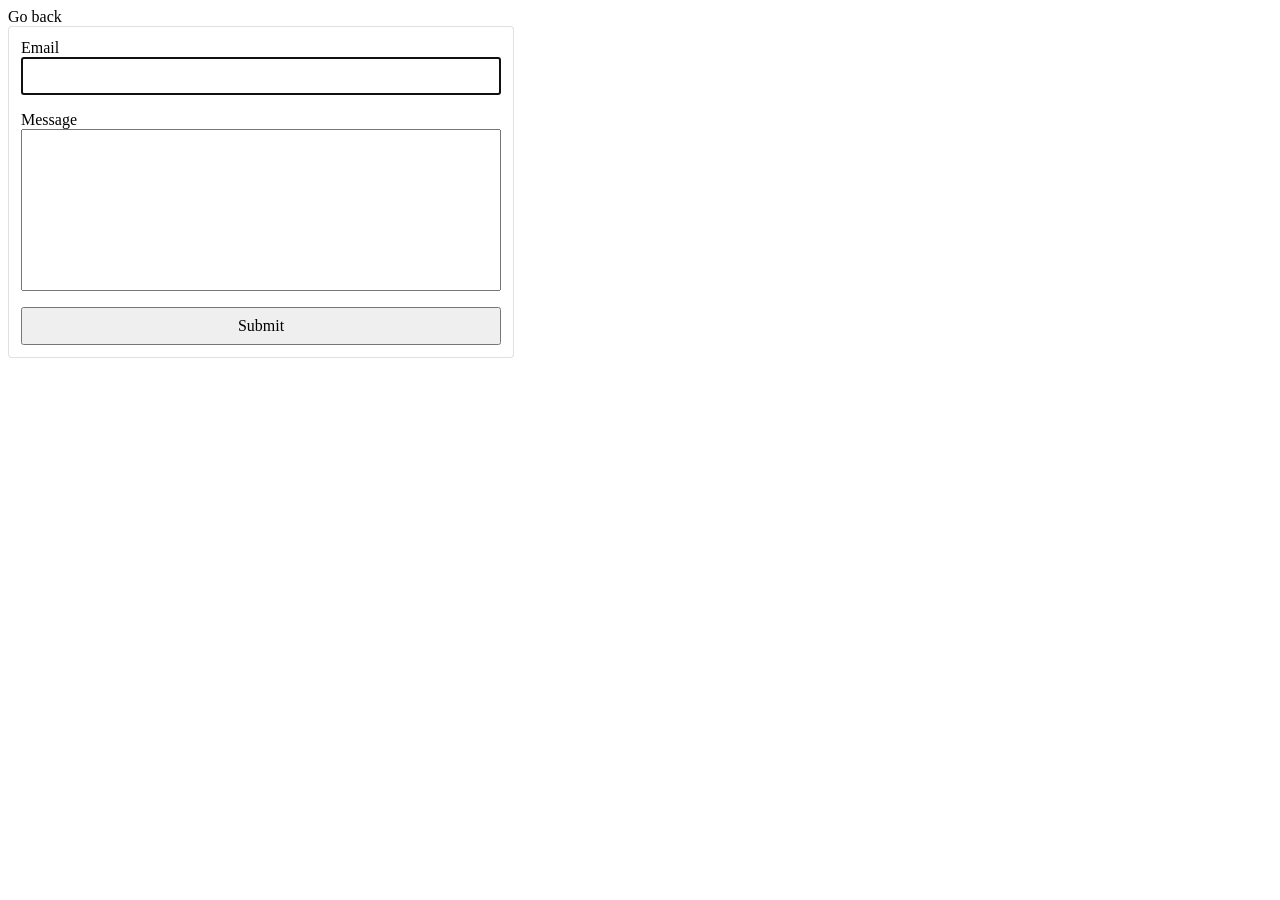
<file: src/2-form.html>
<!doctype html>
<html lang="en">
  <head>
    <meta charset="UTF-8" />
    <meta name="viewport" content="width=device-width, initial-scale=1.0" />
    <title>Form</title>
    <link rel="stylesheet" href="./css/styles.css" />
  </head>
  <body>
    <a href="./index.html">Go back</a>

    <form class="feedback-form" autocomplete="off">
      <label>
        Email
        <input type="email" name="email" autofocus />
      </label>
      <label>
        Message
        <textarea name="message" rows="8"></textarea>
      </label>
      <button type="submit">Submit</button>
    </form>

    <script type="module" src="./js/2-form.js"></script>
  </body>
</html>
</file>
<file: src/css/styles.css>
@import url('./reset.css');
@import url('./gallery.css');
@import url('./form.css');
</file>
